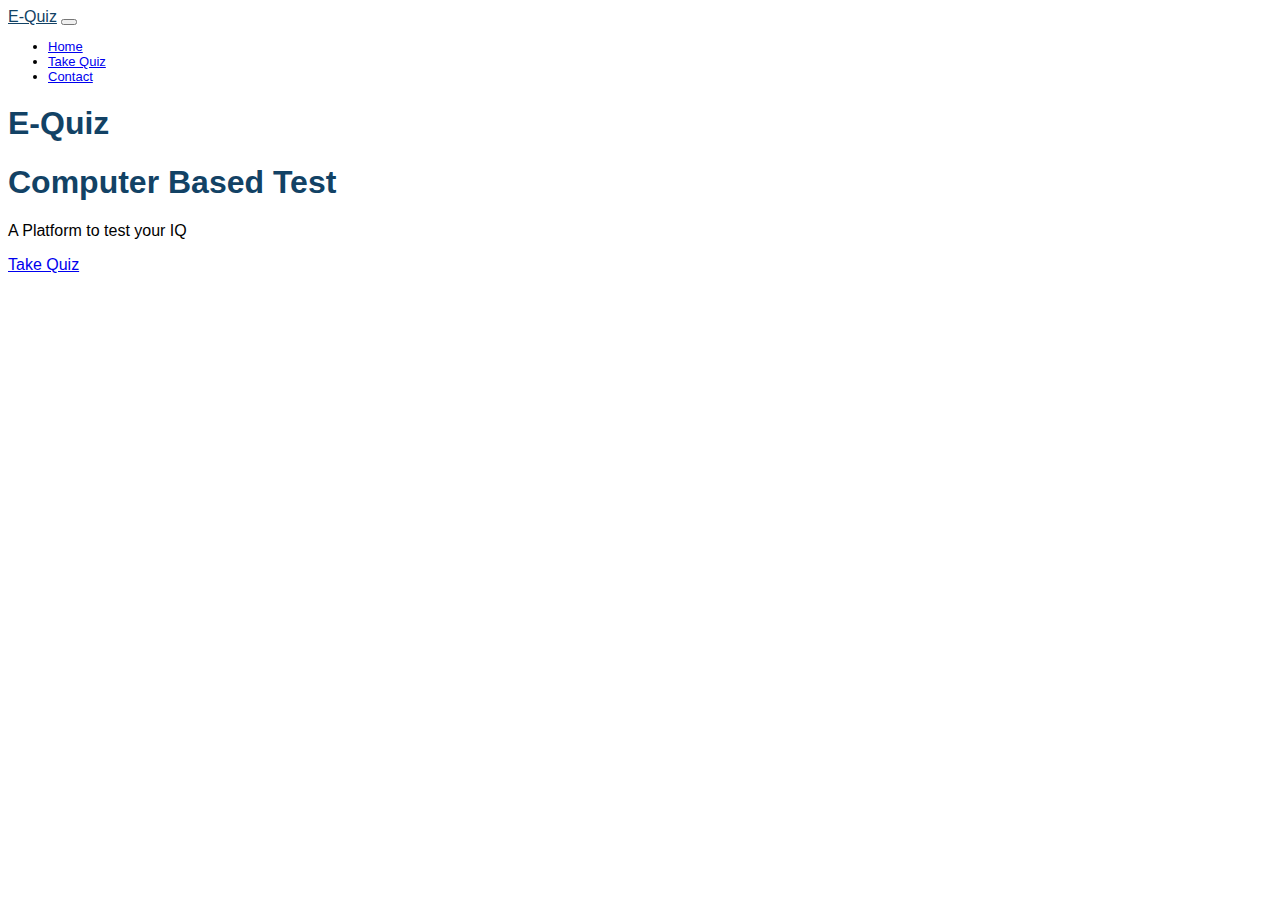
<file: index.htm>
<!doctype html>
<html lang="en">
  <head>
    <meta charset="utf-8">
    <meta name="viewport" content="width=device-width, initial-scale=1">
    <title>E-QUIZ::Computer Based Test</title>
    <!--Bootstrap CDN--->
    <link href="https://cdn.jsdelivr.net/npm/bootstrap@5.3.2/dist/css/bootstrap.min.css" rel="stylesheet" integrity="sha384-T3c6CoIi6uLrA9TneNEoa7RxnatzjcDSCmG1MXxSR1GAsXEV/Dwwykc2MPK8M2HN" crossorigin="anonymous">
    <!--Bootstrap CDN Icon-->
    <link rel="stylesheet" href="https://cdn.jsdelivr.net/npm/bootstrap-icons@1.11.1/font/bootstrap-icons.css">
    <!--Customer Style-->
    <link rel="stylesheet" href="style.css">
    <!--Google font-->
	 <link rel="preconnect" href="https://fonts.googleapis.com">
	 <link rel="preconnect" href="https://fonts.gstatic.com" crossorigin>
	 <link href="https://fonts.googleapis.com/css2?family=Open+Sans:wght@400;600&family=Raleway:wght@400;700&display=swap" rel="stylesheet">
	</head>
  <body>
    <!--Header-->
  <nav class="navbar navbar-expand-lg py-3 shadow-sm position-fixed w-100 bg-white">
  <div class="container-sm">
    <a class="navbar-brand fs-3 sec-text-col" href="#">E-Quiz</a>
    <button class="navbar-toggler sec-text-col" type="button" data-bs-toggle="collapse" data-bs-target="#navbarSupportedContent" aria-controls="navbarSupportedContent" aria-expanded="false" aria-label="Toggle navigation">
      <span class="navbar-toggler-icon"></span>
    </button>
    <div class="collapse navbar-collapse" id="navbarSupportedContent">
      <ul class="navbar-nav ms-auto mb-2 mb-lg-0 pe-3" 
      style="font-family: 'Open Sans', sans-serif; font-size: 13px">
        <li class="nav-item">
          <a class="nav-link active" aria-current="page" href="index.html">Home</a>
        </li>
        <li class="nav-item mx=2">
          <a class="nav-link" href="quiz.html">Take Quiz</a>
        </li>
        <li class="nav-item mx=2">
			<a class="nav-link" href="#">Contact</a>
        </li>
      </ul>
    </div>
  </div>
  </nav>
<!--End of Header-->
<!--HomePage Section-->
<main class="d-flex flex-column justify-content-center align-items-center py-5 bg">
  <div class="hero-text text-center pt-5 mt-5 mb-5" 
    data-aos="fade-up" data-aos-delay="100">
    <h1 class="display-4 fw-bolder pri-text-col">E-Quiz</h1>
    <h1 class="display-4 pri-text-col">Computer Based Test</h1>
    <p class="fs-4">A Platform to test your IQ</p>
    <a class="nav-link fs-4" href="quiz.html">Take Quiz</a>
  </div>  
</main>
<!--Footer Section-->
<!--<footer id="footer">
  <div class="footer-bottom">
    <div class="container-sm">
      <P class="text-center sec-col">
        © Copyright E-Quiz. All Rights Reserved<br>
        Designed by isabidwork
      </P>
    </div>
  </div>   
</footer>-->
<!--Bootstrap Script-->

<script src="https://cdn.jsdelivr.net/npm/bootstrap@5.3.2/dist/js/bootstrap.bundle.min.js"
 integrity="sha384-C6RzsynM9kWDrMNeT87bh95OGNyZPhcTNXj1NW7RuBCsyN/o0jlpcV8Qyq46cDfL" crossorigin="anonymous">
</script>
<!--Javascript Linkage-->
  <script src="app.js"></script>
  </body>
</html>
</file>
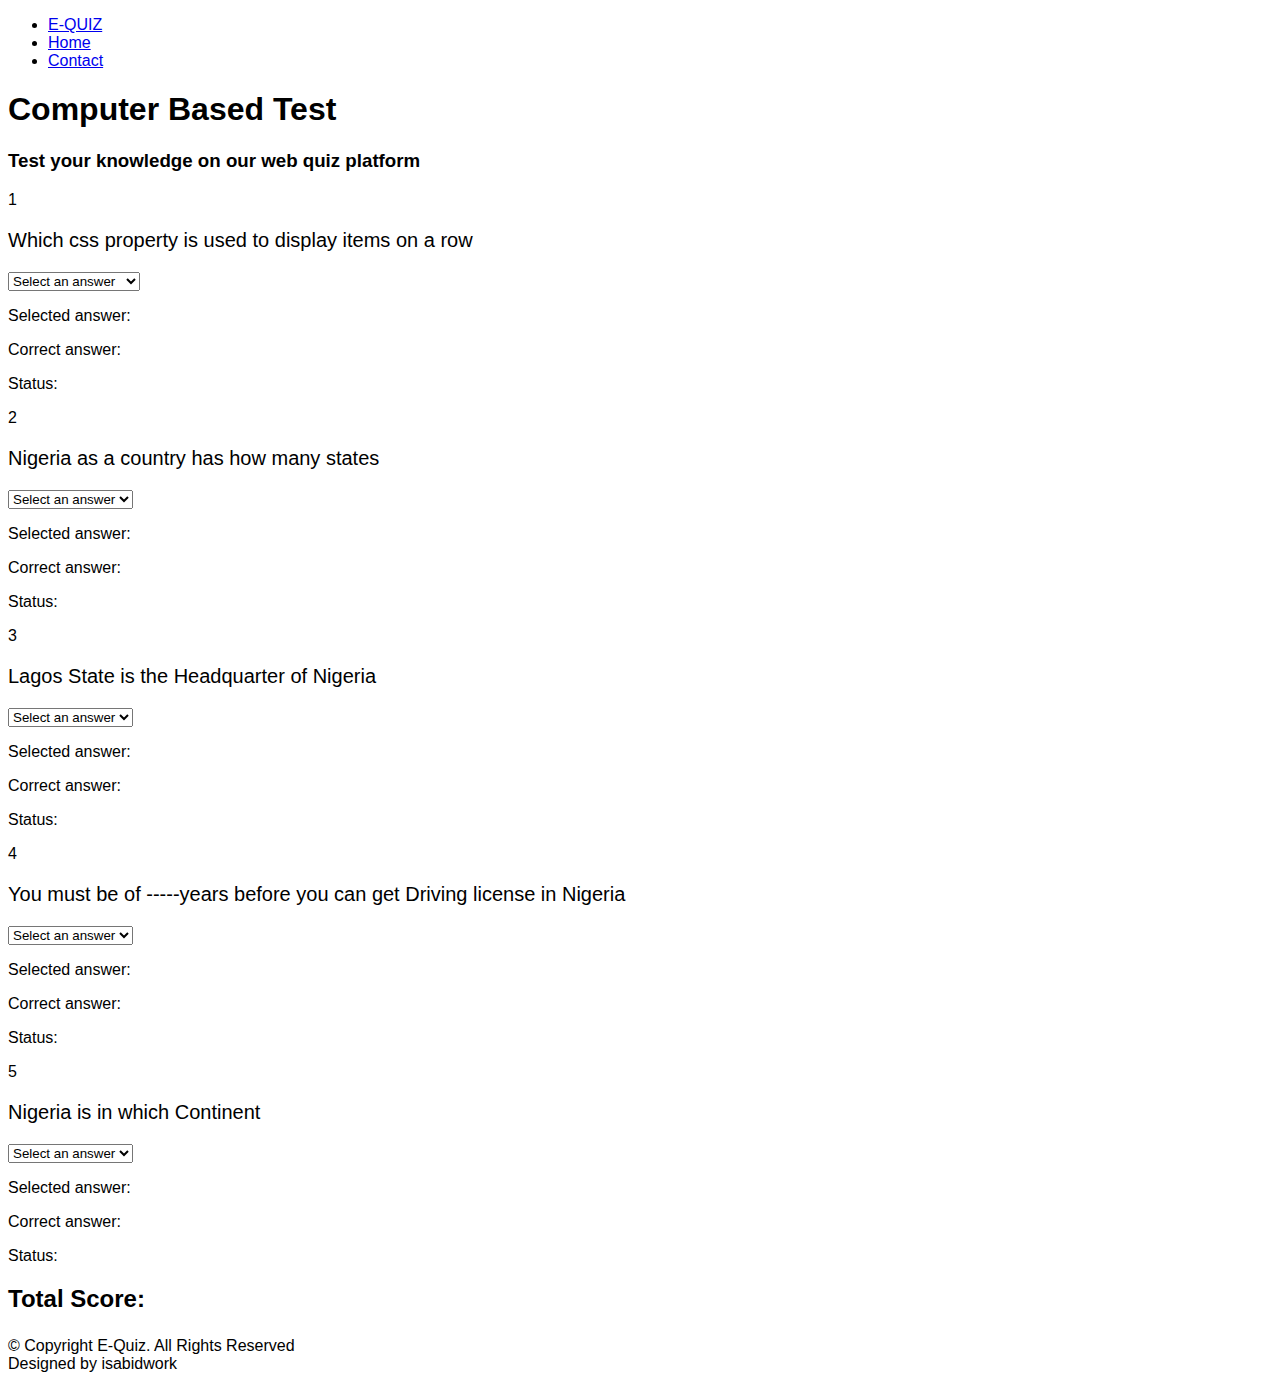
<file: quiz.html>
<!DOCTYPE html>
<html lang="en">
  <head>
    <meta charset="UTF-8" />
    <meta http-equiv="X-UA-Compatible" content="IE=edge" />
    <meta name="viewport" content="width=device-width, initial-scale=1.0" />
    <title>E-QUIZ::Computer Based Test</title>
    <!--Bootstrap CDN--->
    <link href="https://cdn.jsdelivr.net/npm/bootstrap@5.3.2/dist/css/bootstrap.min.css" rel="stylesheet" integrity="sha384-T3c6CoIi6uLrA9TneNEoa7RxnatzjcDSCmG1MXxSR1GAsXEV/Dwwykc2MPK8M2HN" crossorigin="anonymous">
    <!--Customer Style-->
    <link rel="stylesheet" href="style.css">
  </head>
  <body>    
    <ul class="nav justify-content-center">
        <li class="nav-item">
            <a class="nav-link active text-center" aria-current="page" href="#">E-QUIZ</a>
          </li>
        <li class="nav-item">
          <a class="nav-link active" aria-current="page" href="index.html">Home</a>
        </li>
        <li class="nav-item">
          <a class="nav-link" href="#">Contact</a>
        </li>
    </ul>
    
    <section class="py-5">
      <div class="container-sm py-4">
        <div class="data">
          <h1 class="text-center">Computer Based Test</h1>
          <h3 class="text-center">Test your knowledge on our web quiz platform</h3>
          <div class="data-view"></div>
          <h2 class="total text-center">Total Score:</h2>  
          <h2><p class="result text-center"></p></h2>
        </div>
      </div>
    </section>
    <footer id="footer">
        <div class="footer-bottom">
          <div class="p-3 container-sm">
            <P class="text-center sec-col">
              © Copyright E-Quiz. All Rights Reserved<br>
              Designed by isabidwork
            </P>
          </div>
        </div>   
      </footer>
    <script
      src="https://cdn.jsdelivr.net/npm/bootstrap@5.3.2/dist/js/bootstrap.bundle.min.js"
      integrity="sha384-C6RzsynM9kWDrMNeT87bh95OGNyZPhcTNXj1NW7RuBCsyN/o0jlpcV8Qyq46cDfL"
      crossorigin="anonymous"
    ></script>
    <script src="app.js"></script>
  </body>
</html>
</file>
<file: style.css>
*{
    font-family: 'Poppins', sans-serif;
  }
  /*font-family: 'Lato', sans-serif;
  font-family: 'Open Sans', sans-serif;
  font-family: 'Poppins', sans-serif;*/
  
  /*Global styling*/
  .pri-bg-btn{
    background-color: #2487ce !important;
    }
  .pri-bg-col{
  background-color: #F3F9FD !important;
  }
  .pri-text-col{
    color: #124265 !important;
  }
  .pri-col{
   border-color: #2487ce !important;
  }
  .sec-bg-col{
    background-color: #124265 !important;
  }
  .sec-text-col{
        color: #124265 !important;
  }
  .sec-col{
       border-color: #124265 !important;
  }/*
  .card-zoom {
    transition: all ease-in-out;
  }
  .card-zoom:hover {
    transform: scale(1.09);
  }
  /*.card-zoom:hover h5{
    color: #2487ce !important;
    cursor: pointer;
  }*/
  .bg{
    background: linear-gradient (to bottom,
    rgba(255, 255, 255, 0.248),
    rgba(255, 255, 255, 0.248),)
     url('./img/bg-image.png');
    background-position: center;
    background-repeat: no-repeat;
    background-size: cover;
    background-attachment: fixed;
  }
  .z{
    z-index: 100;
  }
</file>
